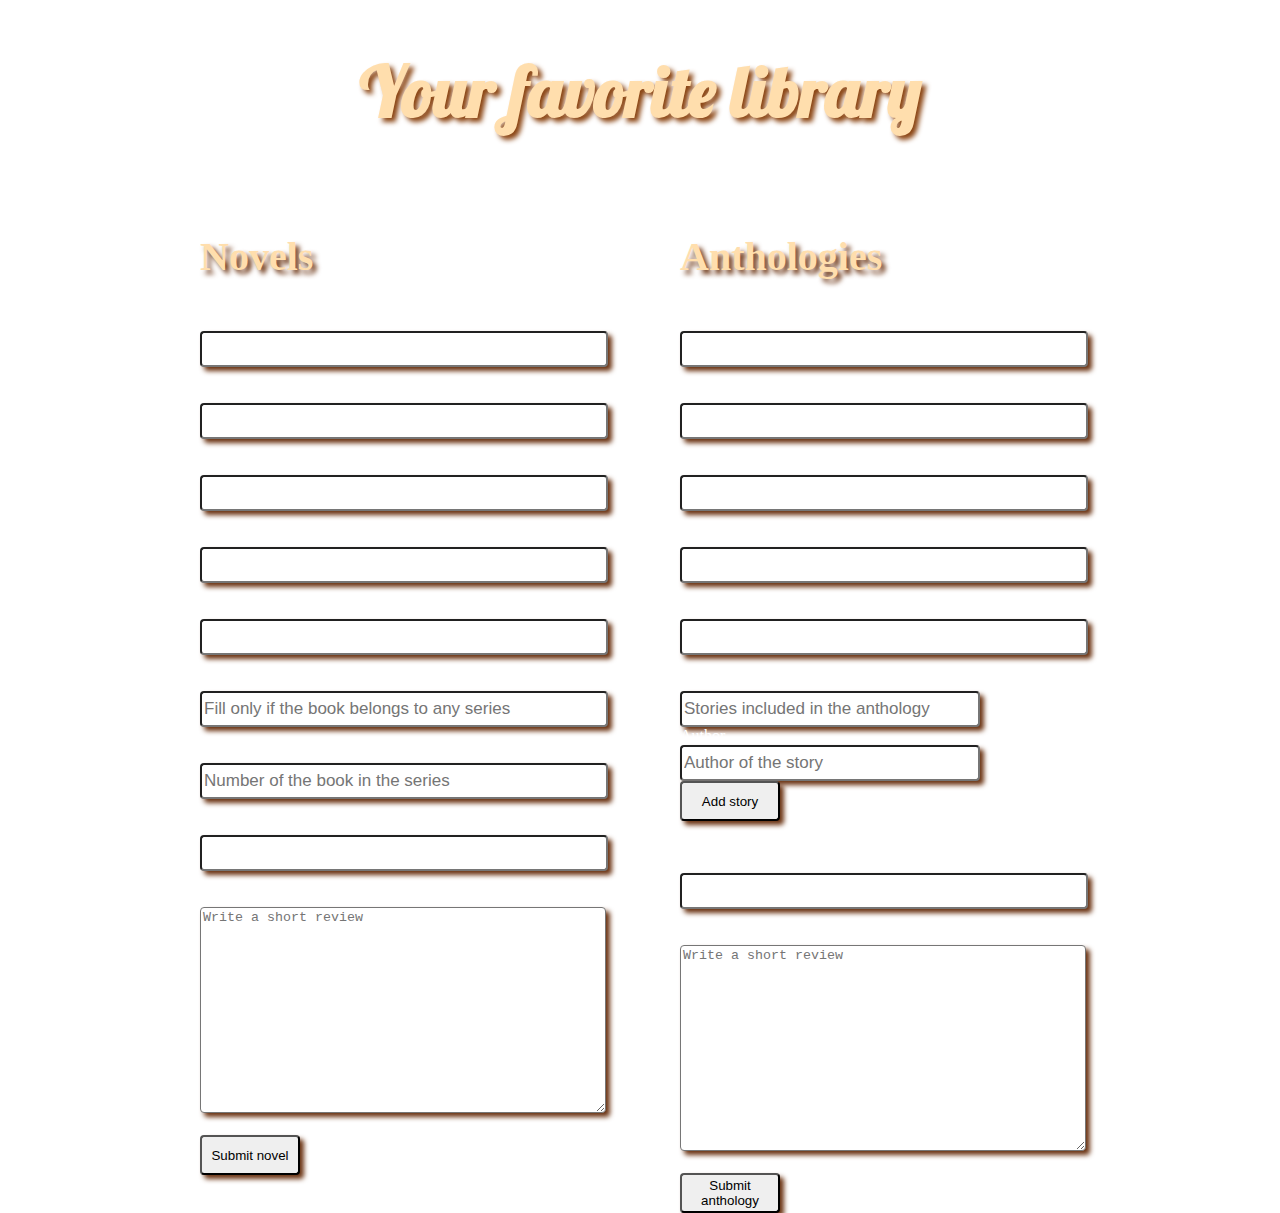
<file: test_nadica/index.html>
<!DOCTYPE html>
<html lang="en" style="opacity: 0,4;">
<head>
    <meta charset="UTF-8">
    <title>Library</title>
    <link rel="stylesheet" href="library.css">
    <link href="https://fonts.googleapis.com/css?family=Lobster" rel="stylesheet">
</head>
<body>
    <h1>Your favorite library</h1>
    <div id="novels">
        <h2><a href="novels.html" target="_blank">Novels</a></h2> 
        <div class="input-group">
            <span>Title of the novel</span> <br> <input type="text" id="novelName">
        </div>
        <br>
        <div class="input-group">
            <span>Author of the novel</span> <br> <input type="text" id="novelAuthor">
        </div>
        <br>
        <div class="input-group">
            <span>Publisher of the novel</span> <br> <input type="text" id="novelPublisher">
        </div>
        <br>
        <div class="input-group">
            <span>Year of publication</span> <br> <input type="number" id="publicationYearNovel">
        </div>
        <br>
        <div class="input-group">
            <span>Number of pages</span> <br> <input type="number" id="pagesNumNov">
        </div>
        <br>
        <div class="input-group">
            <span>Name of series</span> <br> <input type="text" id="seriesName" placeholder="Fill only if the book belongs to any series">
        </div>
        <br>
        <div class="input-group">
            <span>Number of book</span> <br> <input type="number" id="seriesNum" placeholder="Number of the book in the series">
        </div>
        <br>
        <div class="input-group">
            <span>ISBN</span> <br> <input type="text" id="isbnNov" maxlength="13">
        </div>
        <br>
        <div class="input-group">
            <span>Review</span> <br> <textarea id="reviewNov" placeholder="Write a short review"></textarea>
        </div>
        <br>
        <button id="submitNovel">Submit novel</button>
    </div>
    <div id="anthologies">
        <h2><a href="anthologies.html" target="_blank">Anthologies</a></h2>
        <div class="input-group">
            <span>Title of the anthology</span> <br> <input type="text" id="anthologyName">
        </div>
        <br>
        <div class="input-group">
            <span>Editor of the anthology</span> <br> <input type="text" id="anthologyEditor">
        </div>
        <br>
        <div class="input-group">
            <span>Publisher of the anthology</span> <br> <input type="text" id="anthologyPublisher">
        </div>
        <br>
        <div class="input-group">
            <span>Year of publication</span> <br> <input type="number" id="publicationYearAnthology">
        </div>
        <br>
        <div class="input-group">
            <span>Number of pages</span> <br> <input type="number" id="pagesNumAnt">
        </div>
        <br>
        <div class="input-group">
            <span>Story</span> <br> <input type="text" id="anthologyStories" placeholder="Stories included in the anthology"> <br>
            <span>Author</span> <br> <input type="text" id="storyAuthor" placeholder="Author of the story">
            <button id="addStory">Add story</button> 
        </div>
        <br>
        <div class="storyList">
            <ul id="storyList">

            </ul>
        </div>
        <div class="input-group">
            <span>ISBN</span> <br> <input type="text" id="isbnAnt" maxlength="13">
        </div>
        <br>
        <div class="input-group">
            <span>Review</span> <br> <textarea id="reviewAnt" placeholder="Write a short review"></textarea>
        </div>
        <br>
        <button id="submitAnthology">Submit anthology</button>
    </div>

    <script type="text/javascript" src="jquery-3.1.1.min.js"></script>
    <script type="text/javascript" src="library.js"></script>
    <script type="text/javascript" src="app.js"></script>
</body>
</html>
</file>
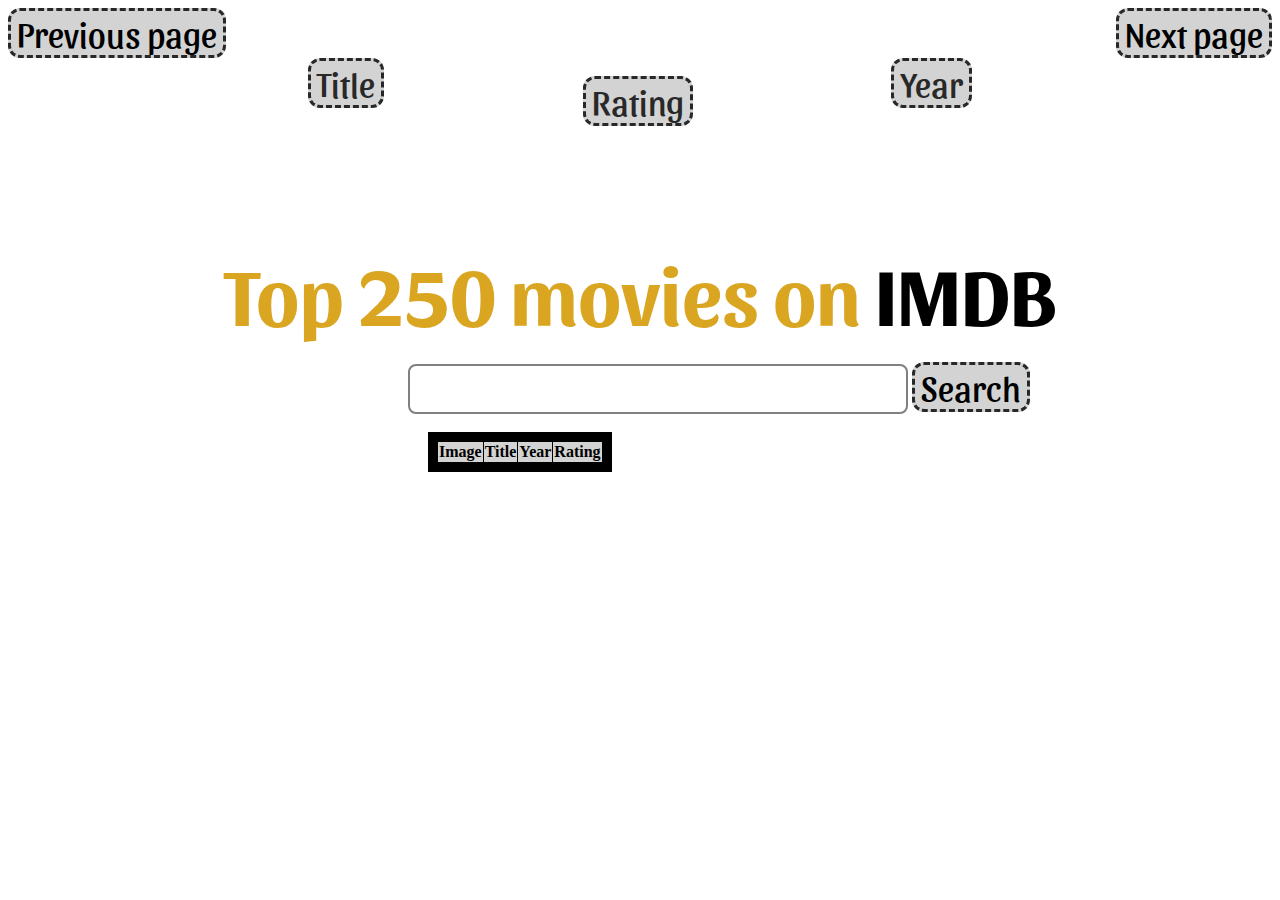
<file: movies_homework/movies.html>
<!DOCTYPE html>
<html lang="en">
<head>
    <meta charset="UTF-8">
    <link rel="stylesheet" href="movies.css">
    <link href="https://fonts.googleapis.com/css?family=Sansita" rel="stylesheet">
    <link href="https://fonts.googleapis.com/css?family=Sansita" rel="stylesheet">
    <title>Movies</title>
</head>
<body>
    <button id="previous">Previous page</button>
    <button id="next">Next page</button>
    <br>
    <button id="sortTitle">Title</button>
    <button id="sortYear">Year</button>
    <br>
    <div id="rank">
    <button id="sortRank">Rating</button>
    </div>
    <br>
    <h1 class="title">Top 250 movies on <span style = "color:black">IMDB</span> </h1> 
    <br>
    <div id="searchDiv">   
        <input style="height: 50px; width: 500px; font-size: 1cm; border-radius: 8px; border: 2px solid grey" type="search" id="searchMovie">
        <button type="submit" id="search">Search</button>
    </div>
    <br>
     <table border="1">
        <thead id="head">
            <th >Image</th>
            <th>Title</th>
            <th>Year</th>
            <th>Rating</th>
        </thead>
        <tbody id="movies">
        </tbody>
    </table>

    <div id="number"></div>
    <script src="http://ajax.aspnetcdn.com/ajax/jQuery/jquery-3.1.1.min.js"></script>
    <script src="movies_script.js"></script>
</body>
</html>
</file>
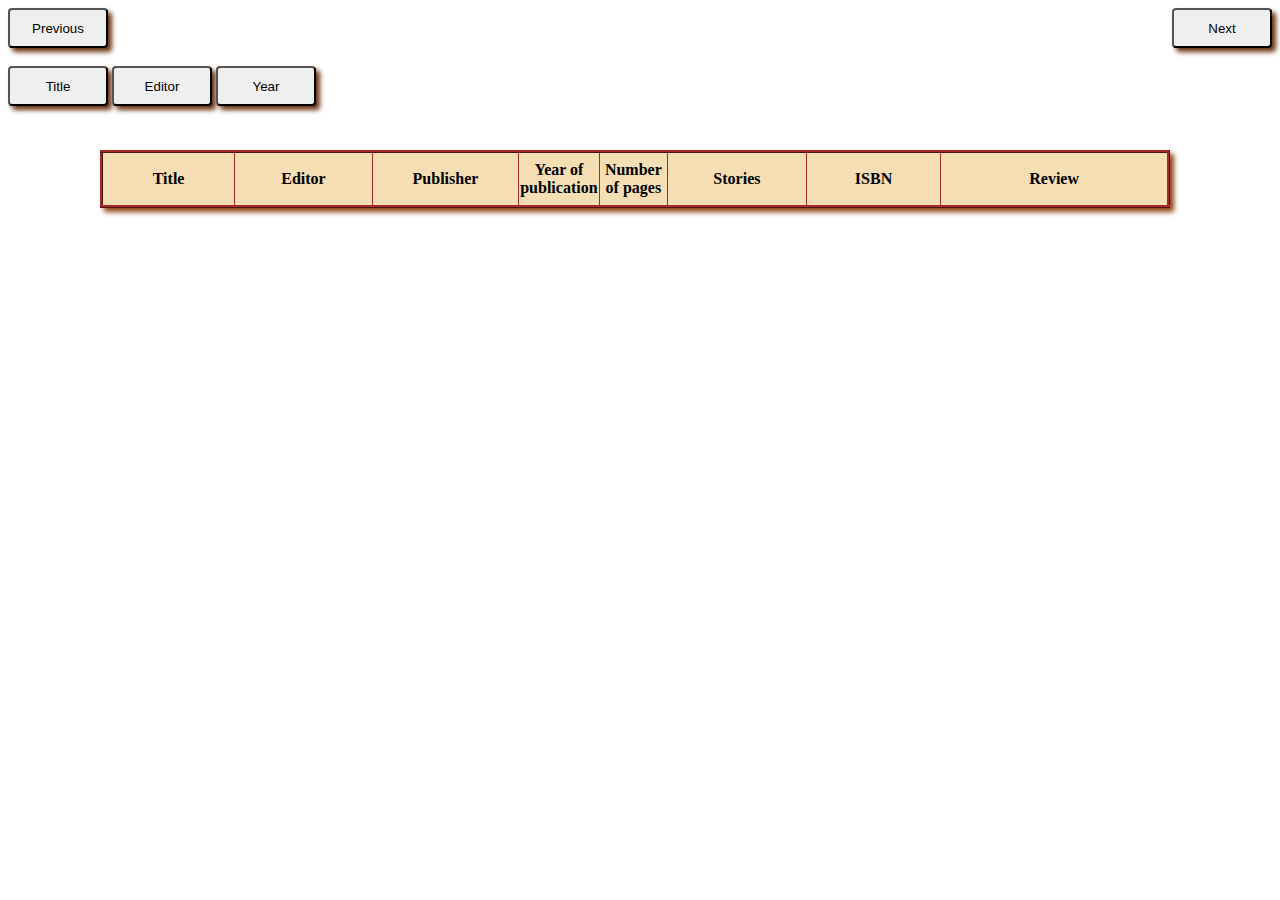
<file: test_nadica/anthologies.html>
<!DOCTYPE html>
<html lang="en">
<head>
    <meta charset="UTF-8">
    <title>Anthologies</title>
    <link rel="stylesheet" href="library.css">
</head>
<body>
    <!-- копчињата уште немаат eventListener-и -->
    <button id="previous">Previous</button>
    <button id="next">Next</button>
    <br> <br>
    <button id="sort">Title</button>
    <button id="sort">Editor</button>
    <button id="sort">Year</button>
    <br>

    <table border="1" class="table-bordered" id="tableAnt">
        <thead>
            <tr>
                <th id="tableTitle">Title</th>
                <th id="tableEditor">Editor</th>
                <th id="tablePublisher">Publisher</th>
                <th id="tableYear">Year of publication</th>
                <th id="tablePages">Number of pages</th>
                <th id="tableStories">Stories</th>
                <th id="tableISBN">ISBN</th>
                <th id="tableReview">Review</th>
            </tr>
        </thead>
        <tbody id="tableAnthologies">
        </tbody>
    </table>

    <script type="text/javascript" src="jquery-3.1.1.min.js"></script>
    <script src="library.js"></script>
    <script src="app.js"></script>
    
</body>
</html>
</file>
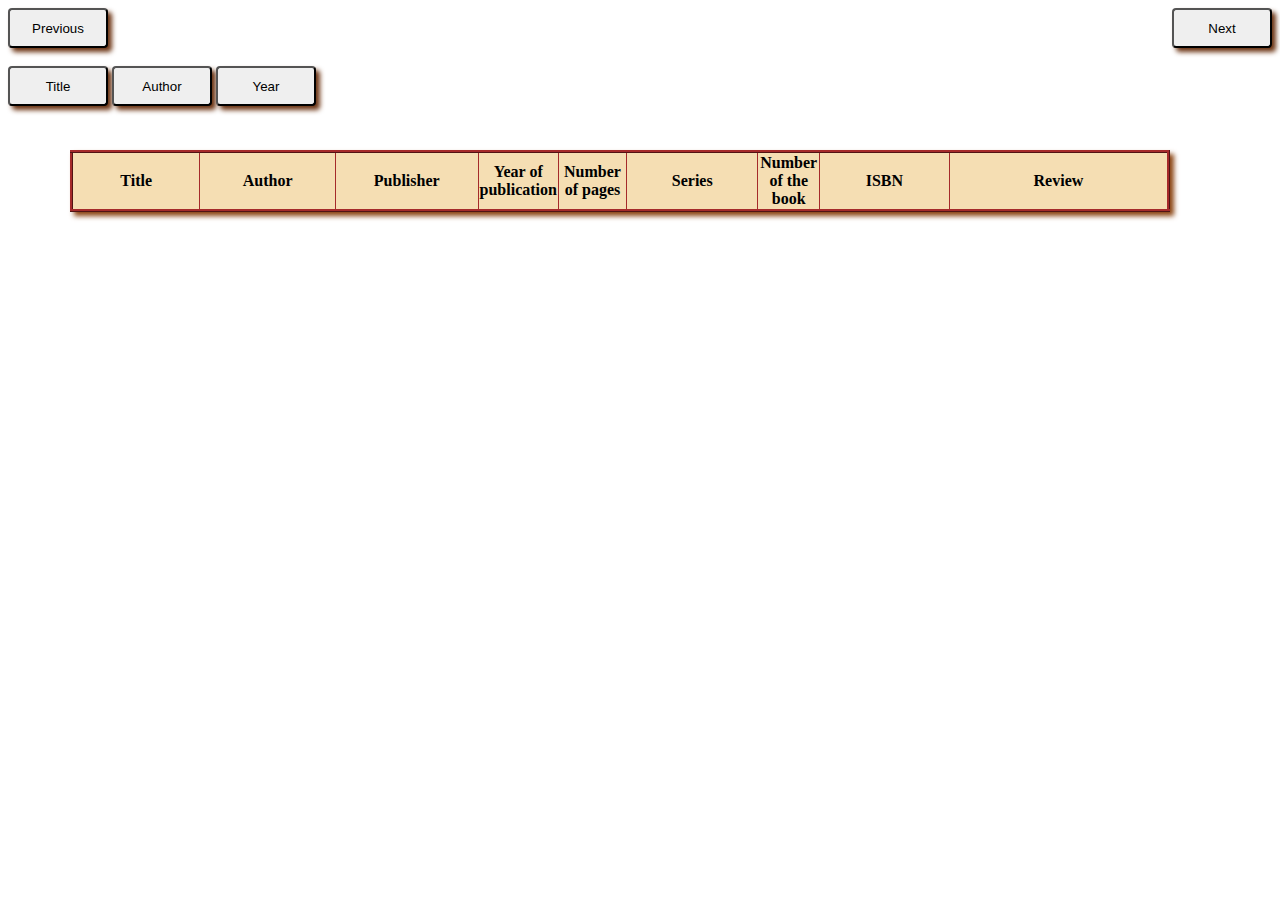
<file: test_nadica/novels.html>
<!DOCTYPE html>
<html lang="en">
<head>
    <meta charset="UTF-8">
    <title>Novels</title>
    <link rel="stylesheet" href="library.css">
</head>
<body>
    <!-- копчињата уште немаат eventListener-и -->
    <button id="previous">Previous</button>
    <button id="next">Next</button>
    <br> <br>
    <button id="sort">Title</button>
    <button id="sort">Author</button>
    <button id="sort">Year</button>
    <br>
    <table border="1" class="table-bordered" id="tableNov">
        <thead>
            <tr>
                <th id="tableTitle">Title</th>
                <th id="tableAuthor">Author</th>
                <th id="tablePublisher">Publisher</th>
                <th id="tableYear">Year of publication</th>
                <th id="tablePages">Number of pages</th>
                <th id="tableSeries">Series</th>
                <th id="tableSeriesNum">Number of the book</th>
                <th id="tableISBN">ISBN</th>
                <th id="tableReview">Review</th>
            </tr>
        </thead>
        <tbody id="tableNovels">
        </tbody>
    </table>

    <script type="text/javascript" src="jquery-3.1.1.min.js"></script>
    <script src="library.js"></script>
    <script src="app.js"></script>
</body>
</html>
</file>
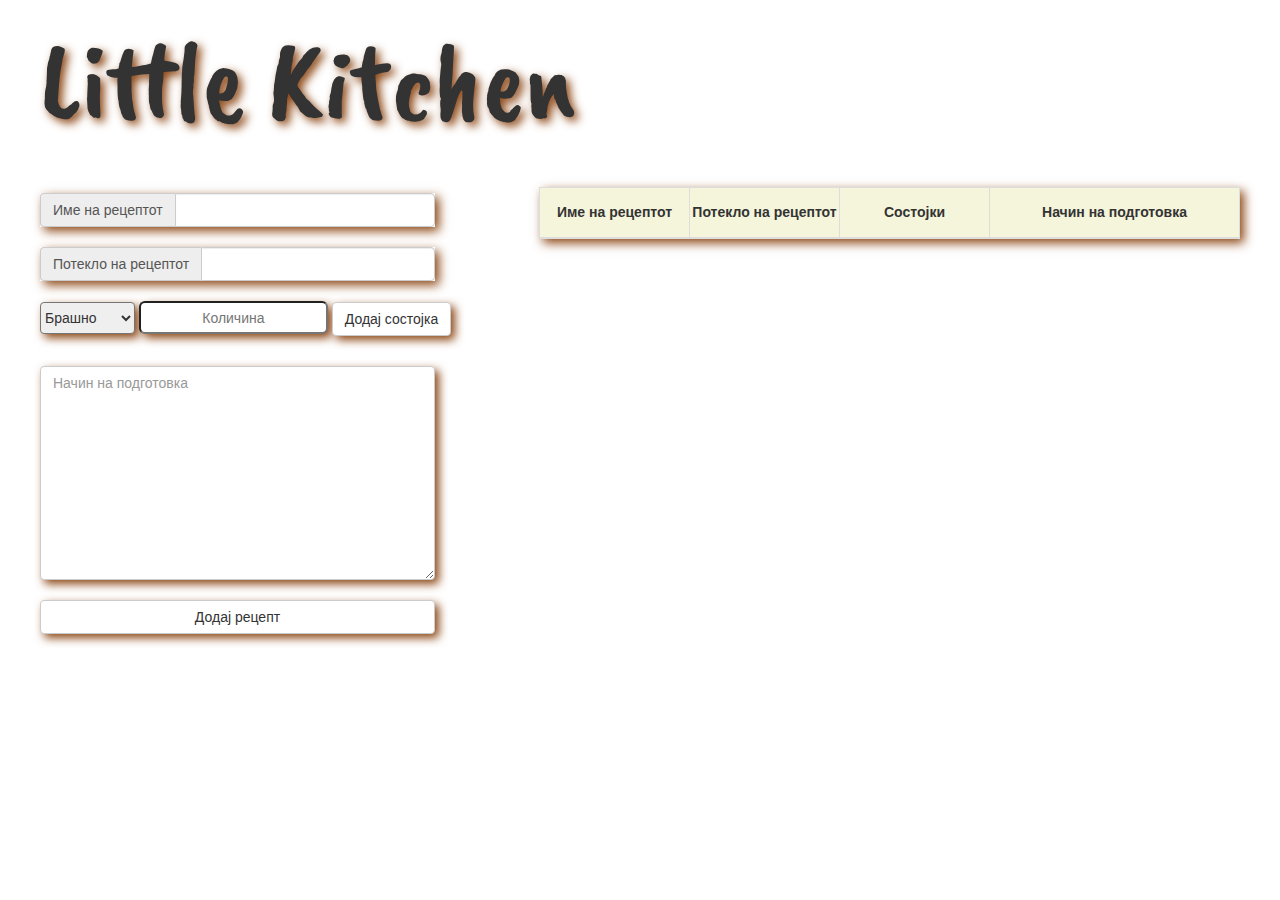
<file: рецепти/recepti.html>
<!DOCTYPE html>
<html lang="en">
<head>
    <meta charset="UTF-8">
    <title>Мала Кујничка</title>
    <link rel="stylesheet" href="recepti.css">
    <link rel="stylesheet" href="https://maxcdn.bootstrapcdn.com/bootstrap/3.3.7/css/bootstrap.min.css">
    <script src="https://ajax.googleapis.com/ajax/libs/jquery/3.1.1/jquery.min.js"></script>
    <script src="https://maxcdn.bootstrapcdn.com/bootstrap/3.3.7/js/bootstrap.min.js"></script>
    <link href="https://fonts.googleapis.com/css?family=Caveat+Brush" rel="stylesheet">
</head>
<body>
    <h1 id="header">Little Kitchen</h1>
    <br> <br>
    <div class = "input-group">
        <span class="input-group-addon" id="basic-addon1">Име на рецептот</span>
        <input type="text" class="form-control" aria-describedby="basic-addon1" id="imeRec">
    </div>
    <br>
    <table border="1" class="table-bordered" id="table">
        <thead>
            <tr>
                <th id="tabelaIme">Име на рецептот</th>
                <th id="tabelaPoteklo">Потекло на рецептот</th>
                <th id="tabelaSostojki">Состојки</th>
                <th id="tabelaNacin">Начин на подготовка</th>
            </tr>
        </thead>
        <tbody id="receptiBody">
        </tbody>
    </table>
    <div class = "input-group">
        <span class="input-group-addon" id="basic-addon2">Потекло на рецептот</span>
        <input type="text" class = "form-control" aria-describedby="basic-addon2" id="potekloRec">
    </div>
    
    <br>
    <div class="dropdown">
        <select name="" id="sostojki">
            </select> <input type="text" placeholder="Количина" id="kolicina"> <button type="button" class="btn btn-default" id="dodajSostojka">Додај состојка</button>
    </div>
    <div class="list">
        <ul id="lista-sostojki">

        </ul>
    </div>
    <br>
    <textarea name="podgotovka" id="podgotovka" rows="10" class="form-control" placeholder="Начин на подготовка"></textarea>
    <br>
    <button type="button" class="btn btn-default" id="dodajRecept">Додај рецепт</button>








    
    <script src="recepti.js"></script>
    <script src="receptiTabela.js"></script>
</body>
</html>
</file>
<file: test_nadica/library.css>
html{
    background-image: url('http://i.imgur.com/Ldsvapi.jpg');
}

h1{
    color:navajowhite;
    text-shadow: 4px 4px 5px saddlebrown;
    font-family: 'Lobster', cursive;
    font-size: 70px;
    text-align: center;
}

h2{
    text-shadow: 4px 4px 5px #6b3312;
    font-size: 40px;
}

#anthologies{
    float: right;
    color: white;
    position: absolute;
    right: 200px;
    top: 200px;
    margin-bottom: 20px;
    
    
}

#novels{
    color: white;
    top: 200px;
    margin-bottom: 20px;
    left: 200px;
    position: absolute;
}
input{
    font-size: 17px;
    box-shadow: 4px 4px 5px #6b3312;
    border-radius: 4px;
    width: 400px;
    height: 30px;
}
.input-group{
    width: 400px;
}

#anthologyStories{
    width: 292px;
}

#storyAuthor{
    width: 292px;
}

textarea{
    height: 200px;
    width: 400px;
    border-radius: 4px;
    box-shadow: 4px 4px 5px #6b3312;
}
button{
    width: 100px;
    height: 40px;
    border-radius: 4px;
    box-shadow: 4px 4px 5px #6b3312;
}

a{
    color: navajowhite;
    text-decoration: none;
}

a:visited{
    color: navajowhite;
    text-decoration: none;
}

a:hover{
    color: navajowhite;
    text-decoration: none;
}

a:active{
    color: navajowhite;
    text-decoration: none;
}

table{
    background: wheat;
    box-shadow: 4px 4px 5px saddlebrown;
    border-collapse: collapse;
    border: ridge brown;
    top: 150px;
    right: 110px;
    left: -90px;
    position: absolute;

}

th{
    width: 200px;
    height: 50px;
}

#tableYear{
    width: 65px;
}

#tablePages{
    width: 72px;
}

#tableReview{
    width: 350px;
}

#tableSeriesNum{
    width: 60px;
}
#tableNov{
    margin-left: 160px;
}

#tableAnt{
    margin-left: 190px;
}

#next{
    float: right;
}

.sortTitle{
    left: 350px;
    position: absolute;
}

.sortAuthor{
    left: 610px;
    position: absolute;
}

.sortYear{
    left: 900px;
    position: absolute;
}
</file>
<file: movies_homework/movies.css>
html{
    background-image: url('http://i.imgur.com/kTNbC5t.jpg');
    opacity: 0,6;
}

table{
    margin-left: 420px;
    background: lightgrey;
    border-collapse: collapse;
    border: 10px solid black;
    border-left: 10px dashed black;
    border-right: 10px dashed black;
    margin-bottom: 50px;
}

.title{
    font-size: 80px;
    font-family:'Sansita', sans-serif;
    color: goldenrod;
    text-align: center;
    margin-top: 100px;
}

#search{
    background-color: lightgrey;
    border-radius: 12px;
    border: 3px dashed #282828;
    font-size: 35px;
    font-family: 'Sansita', sans-serif;
    cursor: pointer;
}

#searchDiv{
    margin-left: 400px;
    margin-top: -50px;
}

#previous{
    background-color: lightgrey;
    border-radius: 12px;
    border: 3px dashed#282828;
    font-size: 35px;
    font-family: 'Sansita', sans-serif;
    cursor: pointer;
}

#next{
    background-color: lightgrey;
    border-radius: 12px;
    border: 3px dashed #282828;
    font-size: 35px;
    font-family: 'Sansita', sans-serif;
    float: right;
    cursor: pointer;
}

#sortTitle{
    background-color: lightgrey;
    color: #282828;
    border-radius: 12px;
    border: 3px dashed #282828;
    font-size: 35px;
    font-family: 'Sansita', sans-serif;
    float: left;
    margin-left: 300px;
    -webkit-transition-duration: 0.4s;
    transition-duration: 0.4s;
    cursor: pointer;
}

#sortTitle:hover{
    background-color: #282828;
    color: lightgrey;
}

#sortYear{
    background-color: lightgrey;
    color: #282828;
    border-radius: 12px;
    border: 3px dashed #282828;
    font-size: 35px;
    font-family: 'Sansita', sans-serif;
    float: right;
    margin-right: 300px;
    -webkit-transition-duration: 0.4s;
    transition-duration: 0.4s;
    cursor: pointer;
}

#sortYear:hover{
    background-color: #282828;
    color: lightgrey;
}

#rank{
    margin-left: 100px;
    text-align: center;
}

#sortRank{
    background-color: lightgrey;
    color: #282828;
    border-radius: 12px;
    border: 3px dashed #282828;
    font-size: 35px;
    font-family: 'Sansita', sans-serif;
    right: 20%;
    -webkit-transition-duration: 0.4s;
    transition-duration: 0.4s;
    cursor: pointer;
}

#sortRank:hover{
    background-color: #282828;
    color: lightgrey;
}
</file>
<file: рецепти/recepti.css>
#header{
    text-align: left;
    font-family: 'Caveat Brush', cursive;
    margin-left: 40px;
    font-size: 112px;
    text-shadow: 4px 4px 10px saddlebrown;


}

#kolicina{
    border-radius: 6px;
    height: 33px;
    text-align: center;
    box-shadow: 4px 4px 10px saddlebrown;
}

.input-group{
    width: 395px;
    margin-left: 40px;
    box-shadow: 4px 4px 10px saddlebrown;
}

button{
    
    box-shadow: 4px 4px 10px saddlebrown;
}

.dropdown{
    margin-left: 40px;
}

li{
    text-shadow: 1px 1px 2px white;
}

#sostojki{
    width: 95px;
    height: 32px;
    border-radius: 4px;
    box-shadow: 4px 4px 10px saddlebrown;
}

#podgotovka{
    width: 395px;
    margin-left: 40px;
    box-shadow: 4px 4px 10px saddlebrown;
}

#dodajRecept{
    margin-left: 40px;
    margin-bottom: 20px;
    width: 395px;
    box-shadow: 4px 4px 10px saddlebrown;
}

table{
    float: right;
    margin-right: 40px;
    border: 2px ridge grey;
    box-shadow: 4px 4px 10px saddlebrown;
    margin-top: -60px;
}

#tabelaIme{
    text-align: center;
}

#tabelaPoteklo{
    text-align: center;
}

#tabelaVreme{
    width: 90px;
    text-align: center;
}

#tabelaSostojki{
    text-align: center;
}

#tabelaNacin{
    width: 250px;
    text-align: center;
}

th{
    width: 150px;
    height: 50px;
    text-align: center;
    background-color: beige;
}

body{
    background-image: url('http://i.imgur.com/81zvchz.jpg');
    background-color: sandybrown;
}
</file>
